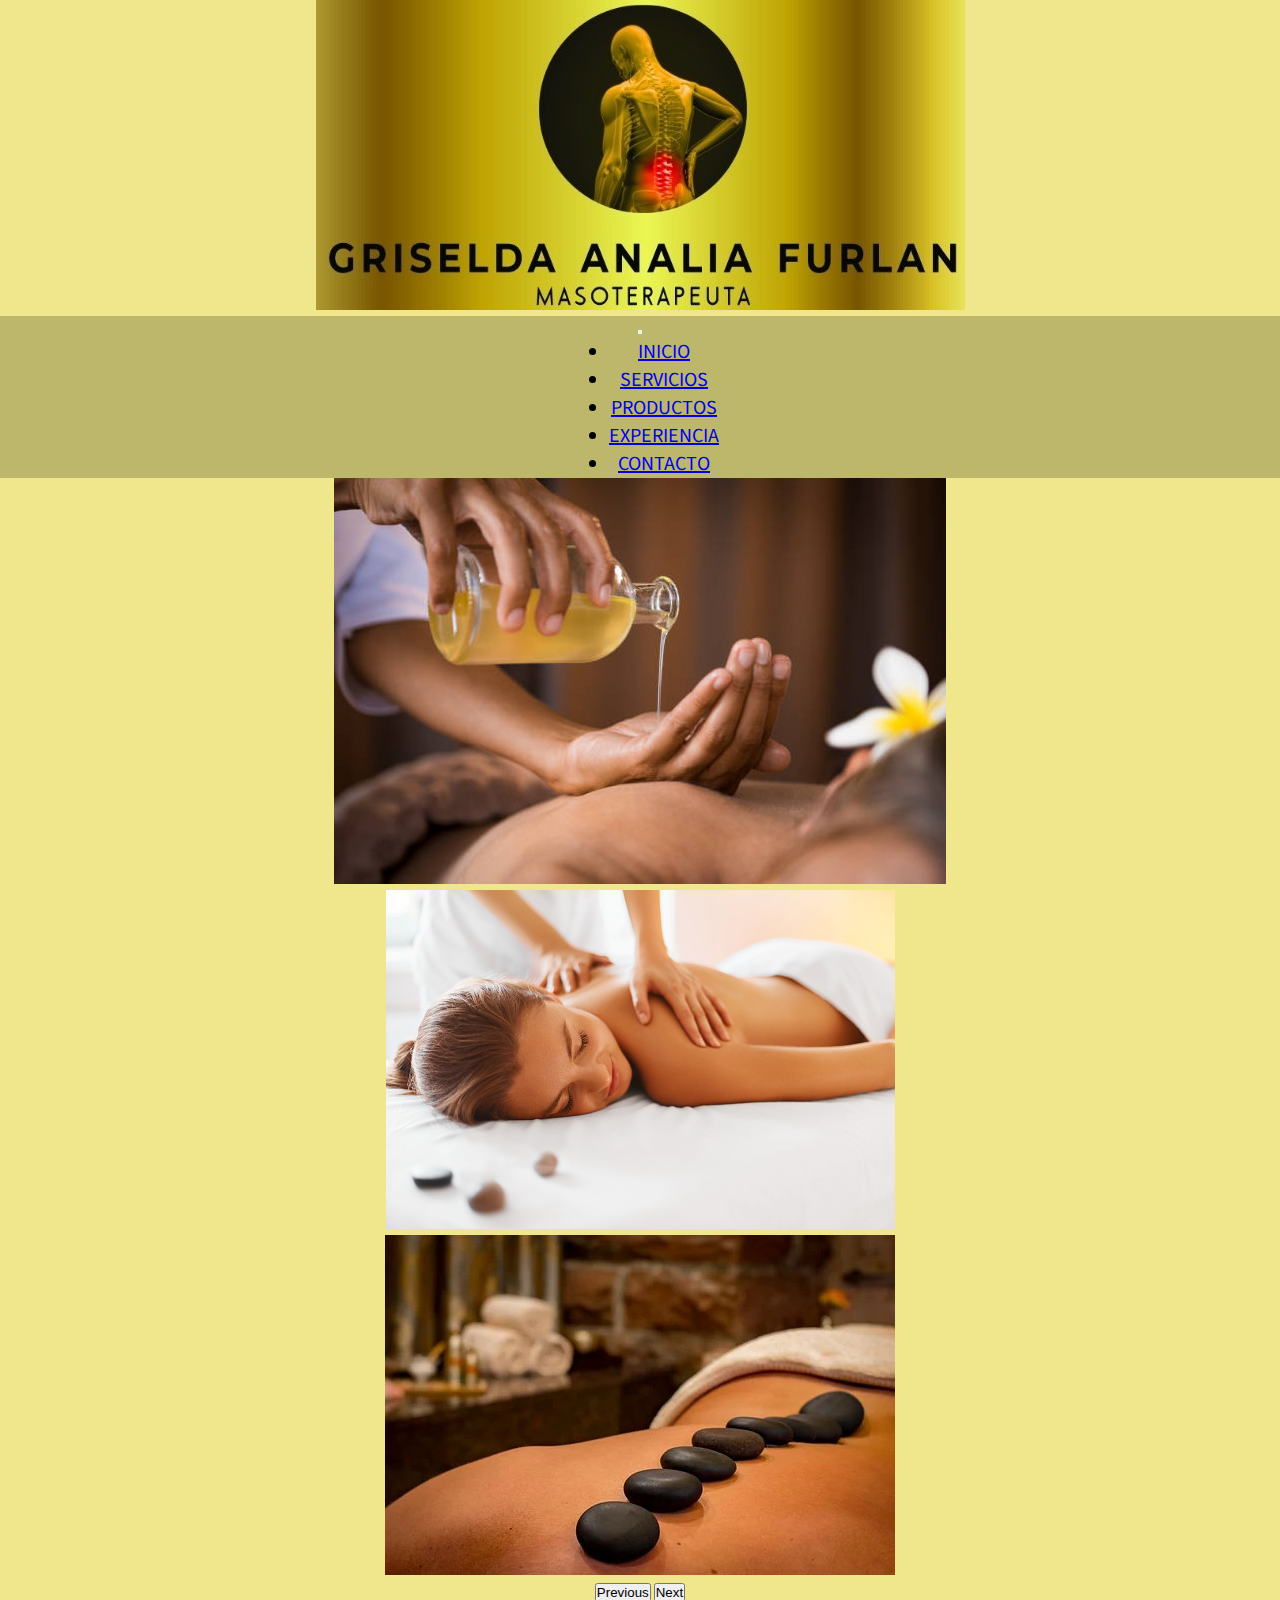
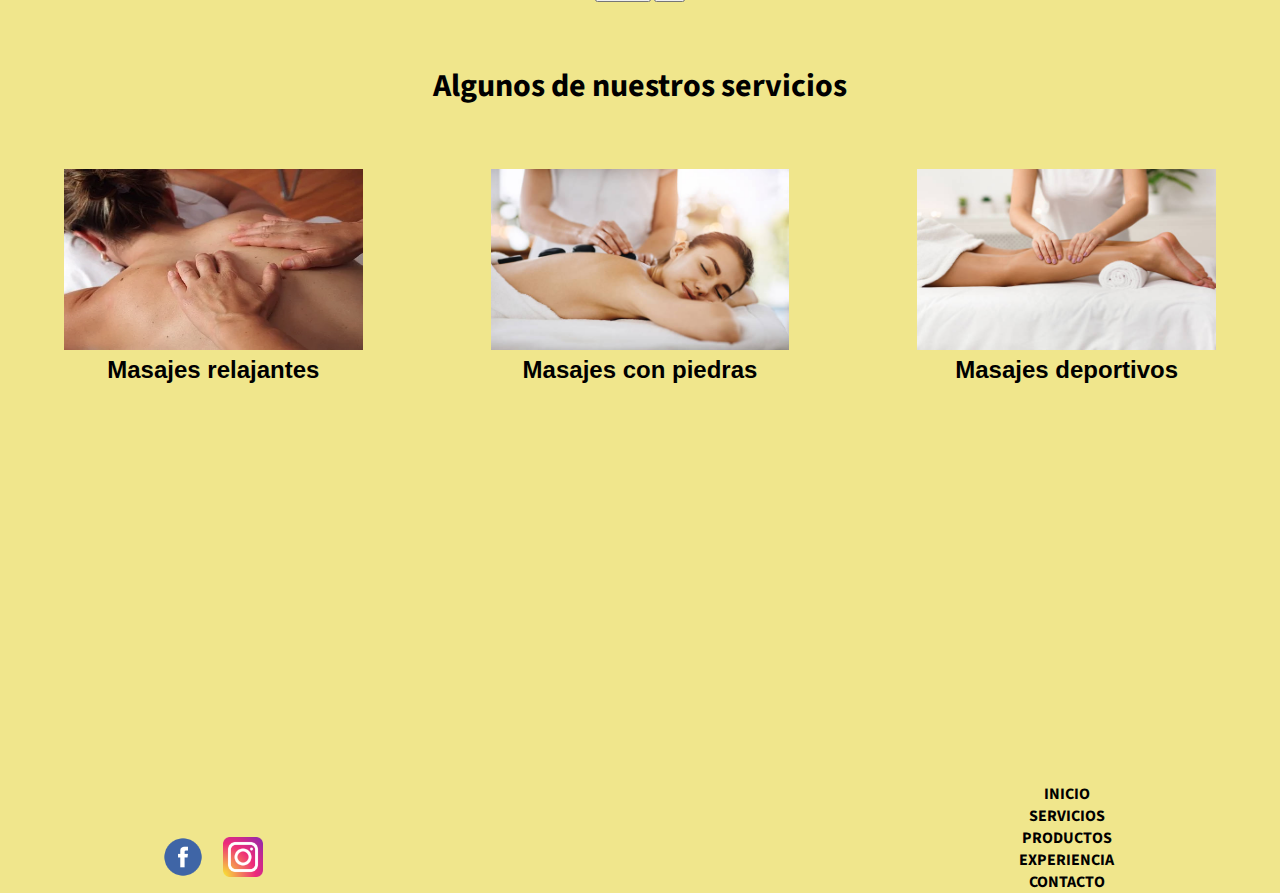
<file: index.html>
<!DOCTYPE html>
<html lang="en">
<head>
    <meta charset="UTF-8">
    <meta http-equiv="X-UA-Compatible" content="IE=edge">
    <meta name="viewport" content="width=device-width, initial-scale=1.0">
    <title>masoterapia</title>
    <!-- Bootstrap -->
    <link href="https://cdn.jsdelivr.net/npm/bootstrap@5.1.3/dist/css/bootstrap.min.css" rel="stylesheet" integrity="sha384-1BmE4kWBq78iYhFldvKuhfTAU6auU8tT94WrHftjDbrCEXSU1oBoqyl2QvZ6jIW3" crossorigin="anonymous">
    <!-- CSS -->
    <link rel="stylesheet" href="styles/style.css">
    <!-- link font-family Source Sans Pro - No me funcionó con import -->
    <link rel="preconnect" href="https://fonts.googleapis.com">
    <link rel="preconnect" href="https://fonts.gstatic.com" crossorigin>
    <link href="https://fonts.googleapis.com/css2?family=Source+Sans+Pro&display=swap" rel="stylesheet">
</head>
<body>
    <header>
        <!-- <nav class="header-menu">
        <img src="./src/assets/img/logo.jpg" class="logo" alt="Logo">
            <ul class="menu">
                <li><a href="index.html">INICIO</a></li>
                <li><a href="./src/views/servicios.html">SERVICIOS</a></li>
                <li><a href="./src/views/productos.html">PRODUCTOS</a></li>
                <li><a href="./src/views/experiencia.html">EXPERIENCIA</a></li>
                <li><a href="./src/views/contacto.html">CONTACTO</a></li>
            </ul>
        </nav> -->

    <!-- Navbar con Bootstrap -->

        <img src="./src/assets/img/logo.jpg" class="logo mt-4 w-25" alt="Logo">
        <nav class="navbar navbar-expand-lg navbar-dark bg-menu mt-5">
          <div class="container-fluid">
              <a class="navbar-brand"></a>
              <button class="navbar-toggler" type="button" data-bs-toggle="collapse" data-bs-target="#navbarNav" aria-controls="navbarNav" aria-expanded="false" aria-label="Toggle navigation">
                <span class="navbar-toggler-icon"></span>
              </button>
              <div class="collapse navbar-collapse fw-bold" id="navbarNav">
                <ul class="navbar-nav">
                  <li class="nav-item mx-4">
                    <a class="nav-link active" aria-current="page" href="index.html">INICIO</a>
                  </li>
                  <li class="nav-item mx-4">
                    <a class="nav-link active" aria-current="page" href="./src/views/servicios.html">SERVICIOS</a>
                  </li>
                  <li class="nav-item mx-4">
                    <a class="nav-link active" href="./src/views/productos.html">PRODUCTOS</a>
                  </li>
                  <li class="nav-item mx-4">
                    <a class="nav-link active" href="./src/views/experiencia.html">EXPERIENCIA</a>
                  </li>
                  <li class="nav-item mx-4">
                    <a class="nav-link active" href="./src/views/contacto.html">CONTACTO</a>
                  </li>
                </ul>
              </div>
          </div>
        </nav>
    </header>

    <!-- Fin navbar con Bootstrap -->

    <!-- <section>
        <img class="carrousel" src="./src/assets/img/carousel1.jpg" alt="Masajes con aceites">
        <img class="carrousel" src="./src/assets/img/carousel2.jpg" alt="Masajes relajantes">
        <img class="carrousel" src="./src/assets/img/carousel3.jpg" alt="Masajes con piedras">
    </section> -->

    <!-- Carousel de imágenes con Bootstrap -->

    <div id="carouselExampleControls" class="carousel slide" data-bs-ride="carousel">
      <div class="carousel-inner">
        <div class="carousel-item active">
          <img src="./src/assets/img/carousel1.jpg" class="d-block w-100" alt="Masajes con aceites">
        </div>
        <div class="carousel-item">
          <img src="./src/assets/img/carousel2.jpg" class="d-block w-100" alt="Masajes relajantes">
        </div>
        <div class="carousel-item">
          <img src="./src/assets/img/carousel3.jpg" class="d-block w-100" alt="Masajes con piedras">
        </div>
      </div>
      <button class="carousel-control-prev" type="button" data-bs-target="#carouselExampleControls" data-bs-slide="prev">
        <span class="carousel-control-prev-icon" aria-hidden="true"></span>
        <span class="visually-hidden">Previous</span>
      </button>
      <button class="carousel-control-next" type="button" data-bs-target="#carouselExampleControls" data-bs-slide="next">
        <span class="carousel-control-next-icon" aria-hidden="true"></span>
        <span class="visually-hidden">Next</span>
      </button>
    </div>

    <!-- Fin carousel de imágenes con Bootstrap -->

    <h1>Algunos de nuestros servicios</h1>

    <!-- Sección servicios en index -->

    <section class="seccion-container">
        <div class="masaje-relajante">
            <img src="./src/assets/img/index1.jpg" alt="Masaje relajante">
            <h2>Masajes relajantes</h2>
        </div>

        <div class="masaje-piedras">
            <img src="./src/assets/img/index2.jpg" alt="Masaje con piedras">
            <h2>Masajes con piedras</h2>
        </div>

        <div class="masaje-deportivo">
            <img src="./src/assets/img/index3.jpg" alt="Masaje deportivo">
            <h2>Masajes deportivos</h2>
        </div>
    </section>

    <!-- Fin sección servicios en index -->

    <footer class="footer-container">
        <div class="redes">
            <a href="https://facebook.com" target="_blank">
            <img src="./src/assets/img/iconodefb.png" alt="Logotipo de Facebook">
            </a>
            <a href="https://instagram.com" target="_blank">
            <img src="./src/assets/img/iconodeig.png" alt="Logotipo de Instagram">
            </a>
        </div>

        <div class="mapa">
          <iframe src="https://www.google.com/maps/embed?pb=!1m18!1m12!1m3!1d1769.1667713479135!2d-58.79499209327354!3d-27.521094990533268!2m3!1f0!2f0!3f0!3m2!1i1024!2i768!4f13.1!3m3!1m2!1s0x0%3A0x4166ecc128ebf813!2zMjfCsDMxJzE1LjQiUyA1OMKwNDcnMzcuNSJX!5e0!3m2!1ses-419!2sar!4v1643024523514!5m2!1ses-419!2sar" width="400" height="300" style="border:0;" allowfullscreen="" loading="lazy"></iframe>
        </div>

        <div class="footer-menu">
            <nav>
                <ul>
                    <li><a href="index.html">INICIO</a></li>
                    <li><a href="./src/views/servicios.html">SERVICIOS</a></li>
                    <li><a href="./src/views/productos.html">PRODUCTOS</a></li>
                    <li><a href="./src/views/experiencia.html">EXPERIENCIA</a></li>
                    <li><a href="./src/views/contacto.html">CONTACTO</a></li>
                </ul>
             </nav>
        </div>
    </footer>
    <!-- Bootstrap -->
    <script src="https://cdn.jsdelivr.net/npm/bootstrap@5.1.3/dist/js/bootstrap.bundle.min.js" integrity="sha384-ka7Sk0Gln4gmtz2MlQnikT1wXgYsOg+OMhuP+IlRH9sENBO0LRn5q+8nbTov4+1p" crossorigin="anonymous"></script>
</body>
</html>
</file>
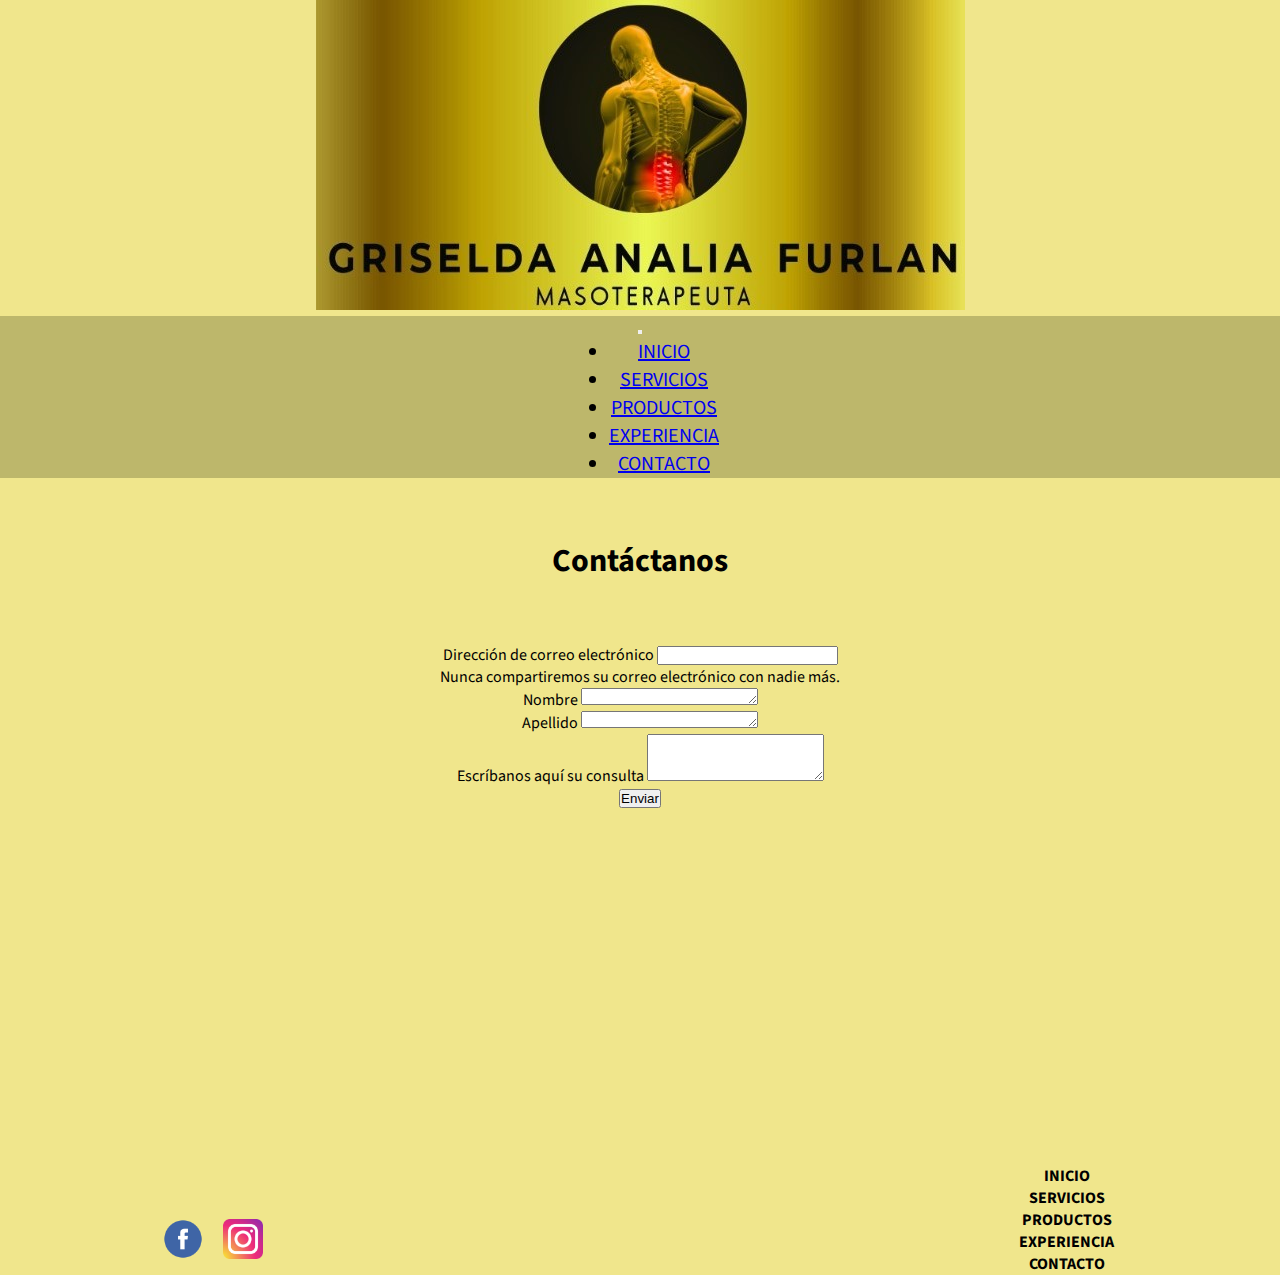
<file: src/views/contacto.html>
<!DOCTYPE html>
<html lang="en">
<head>
    <meta charset="UTF-8">
    <meta http-equiv="X-UA-Compatible" content="IE=edge">
    <meta name="viewport" content="width=device-width, initial-scale=1.0">
    <title>masoterapia</title>
    <!-- Bootstrap -->
    <link href="https://cdn.jsdelivr.net/npm/bootstrap@5.1.3/dist/css/bootstrap.min.css" rel="stylesheet" integrity="sha384-1BmE4kWBq78iYhFldvKuhfTAU6auU8tT94WrHftjDbrCEXSU1oBoqyl2QvZ6jIW3" crossorigin="anonymous">
    <!-- CSS -->
    <link rel="stylesheet" href="../../styles/style.css">
    <link rel="preconnect" href="https://fonts.googleapis.com">
    <link rel="preconnect" href="https://fonts.gstatic.com" crossorigin>
    <link href="https://fonts.googleapis.com/css2?family=Source+Sans+Pro&display=swap" rel="stylesheet">
</head>
<body>
    <header>
        <!-- <nav class="header-menu">
        <img src="../assets/img/logo.jpg" class="logo" alt="Logo">
            <ul class="menu">
                <li><a href="../../index.html">INICIO</a></li>
                <li><a href="./servicios.html">SERVICIOS</a></li>
                <li><a href="./productos.html">PRODUCTOS</a></li>
                <li><a href="./experiencia.html">EXPERIENCIA</a></li>
                <li><a href="./contacto.html">CONTACTO</a></li>
            </ul>
        </nav> -->

    <!-- Navbar con Bootstrap -->

        <img src="../assets/img/logo.jpg" class="logo mt-4 w-25" alt="Logo">
        <nav class="navbar navbar-expand-lg navbar-dark bg-menu mt-5">
            <div class="container-fluid">
              <a class="navbar-brand"></a>
              <button class="navbar-toggler" type="button" data-bs-toggle="collapse" data-bs-target="#navbarNav" aria-controls="navbarNav" aria-expanded="false" aria-label="Toggle navigation">
                <span class="navbar-toggler-icon"></span>
              </button>
              <div class="collapse navbar-collapse fw-bold" id="navbarNav">
                <ul class="navbar-nav">
                    <li class="nav-item mx-4">
                        <a class="nav-link active" aria-current="page" href="../../index.html">INICIO</a>
                      </li>
                  <li class="nav-item mx-4">
                    <a class="nav-link active" aria-current="page" href="./servicios.html">SERVICIOS</a>
                  </li>
                  <li class="nav-item mx-4">
                    <a class="nav-link active" href="./productos.html">PRODUCTOS</a>
                  </li>
                  <li class="nav-item mx-4">
                    <a class="nav-link active" href="./experiencia.html">EXPERIENCIA</a>
                  </li>
                  <li class="nav-item mx-4">
                    <a class="nav-link active" href="./contacto.html">CONTACTO</a>
                  </li>
                </ul>
              </div>
            </div>
          </nav>
    </header>

    <!-- Fin navbar con Bootstrap -->

    <div class="encabezado-contacto">
        <h1>Contáctanos</h1>
    </div>

    <!-- Formulario con Bootstrap -->
    <!-- Convine un formulario de Overview con uno de Form control desde los Forms de getbootstrap -->

    <form class="w-25 m-auto">
        <div class="mb-3">
          <label for="exampleInputEmail1" class="form-label">Dirección de correo electrónico</label>
          <input type="email" class="form-control" id="exampleInputEmail1" aria-describedby="emailHelp">
          <div id="emailHelp" class="form-text">Nunca compartiremos su correo electrónico con nadie más.</div>
        </div>
        <!-- <div class="mb-3">
          <label for="exampleInputPassword1" class="form-label">Password</label>
          <input type="password" class="form-control" id="exampleInputPassword1">
        </div> -->
        <div class="mb-3">
          <label for="exampleFormControlTextarea1" class="form-label">Nombre</label>
          <textarea class="form-control" id="exampleFormControlTextarea1" rows="1"></textarea>
        </div>
        <div class="mb-3">
          <label for="exampleFormControlTextarea1" class="form-label">Apellido</label>
          <textarea class="form-control" id="exampleFormControlTextarea1" rows="1"></textarea>
        </div>
        <div class="mb-3">
          <label for="exampleFormControlTextarea1" class="form-label">Escríbanos aquí su consulta</label>
          <textarea class="form-control" id="exampleFormControlTextarea1" rows="3"></textarea>
        </div>
        <!-- <div class="mb-3 form-check">
          <input type="checkbox" class="form-check-input" id="exampleCheck1">
          <label class="form-check-label" for="exampleCheck1">Check me out</label>
        </div> -->
        <button type="submit" class="btn btn-primary">Enviar</button>
      </form>

    <!-- Fin formulario con Bootstrap -->

    <footer class="footer-container">
        <div class="redes">
            <a href="https://facebook.com" target="_blank">
            <img src="../assets/img/iconodefb.png" alt="Logotipo de Facebook">
            </a>
            <a href="https://instagram.com" target="_blank">
            <img src="../assets/img/iconodeig.png" alt="Logotipo de Instagram">
            </a>
        </div>

        <div class="mapa">
          <iframe src="https://www.google.com/maps/embed?pb=!1m18!1m12!1m3!1d1769.1667713479135!2d-58.79499209327354!3d-27.521094990533268!2m3!1f0!2f0!3f0!3m2!1i1024!2i768!4f13.1!3m3!1m2!1s0x0%3A0x4166ecc128ebf813!2zMjfCsDMxJzE1LjQiUyA1OMKwNDcnMzcuNSJX!5e0!3m2!1ses-419!2sar!4v1643024523514!5m2!1ses-419!2sar" width="400" height="300" style="border:0;" allowfullscreen="" loading="lazy"></iframe>
        </div>

        <div class="footer-menu">
            <nav>
                <ul>
                    <li><a href="../../index.html">INICIO</a></li>
                    <li><a href="./servicios.html">SERVICIOS</a></li>
                    <li><a href="./productos.html">PRODUCTOS</a></li>
                    <li><a href="./experiencia.html">EXPERIENCIA</a></li>
                    <li><a href="./contacto.html">CONTACTO</a></li>
                </ul>
             </nav>
        </div>
    </footer>
    <!-- Bootstrap -->
    <script src="https://cdn.jsdelivr.net/npm/bootstrap@5.1.3/dist/js/bootstrap.bundle.min.js" integrity="sha384-ka7Sk0Gln4gmtz2MlQnikT1wXgYsOg+OMhuP+IlRH9sENBO0LRn5q+8nbTov4+1p" crossorigin="anonymous"></script>
</body>
</html>
</file>
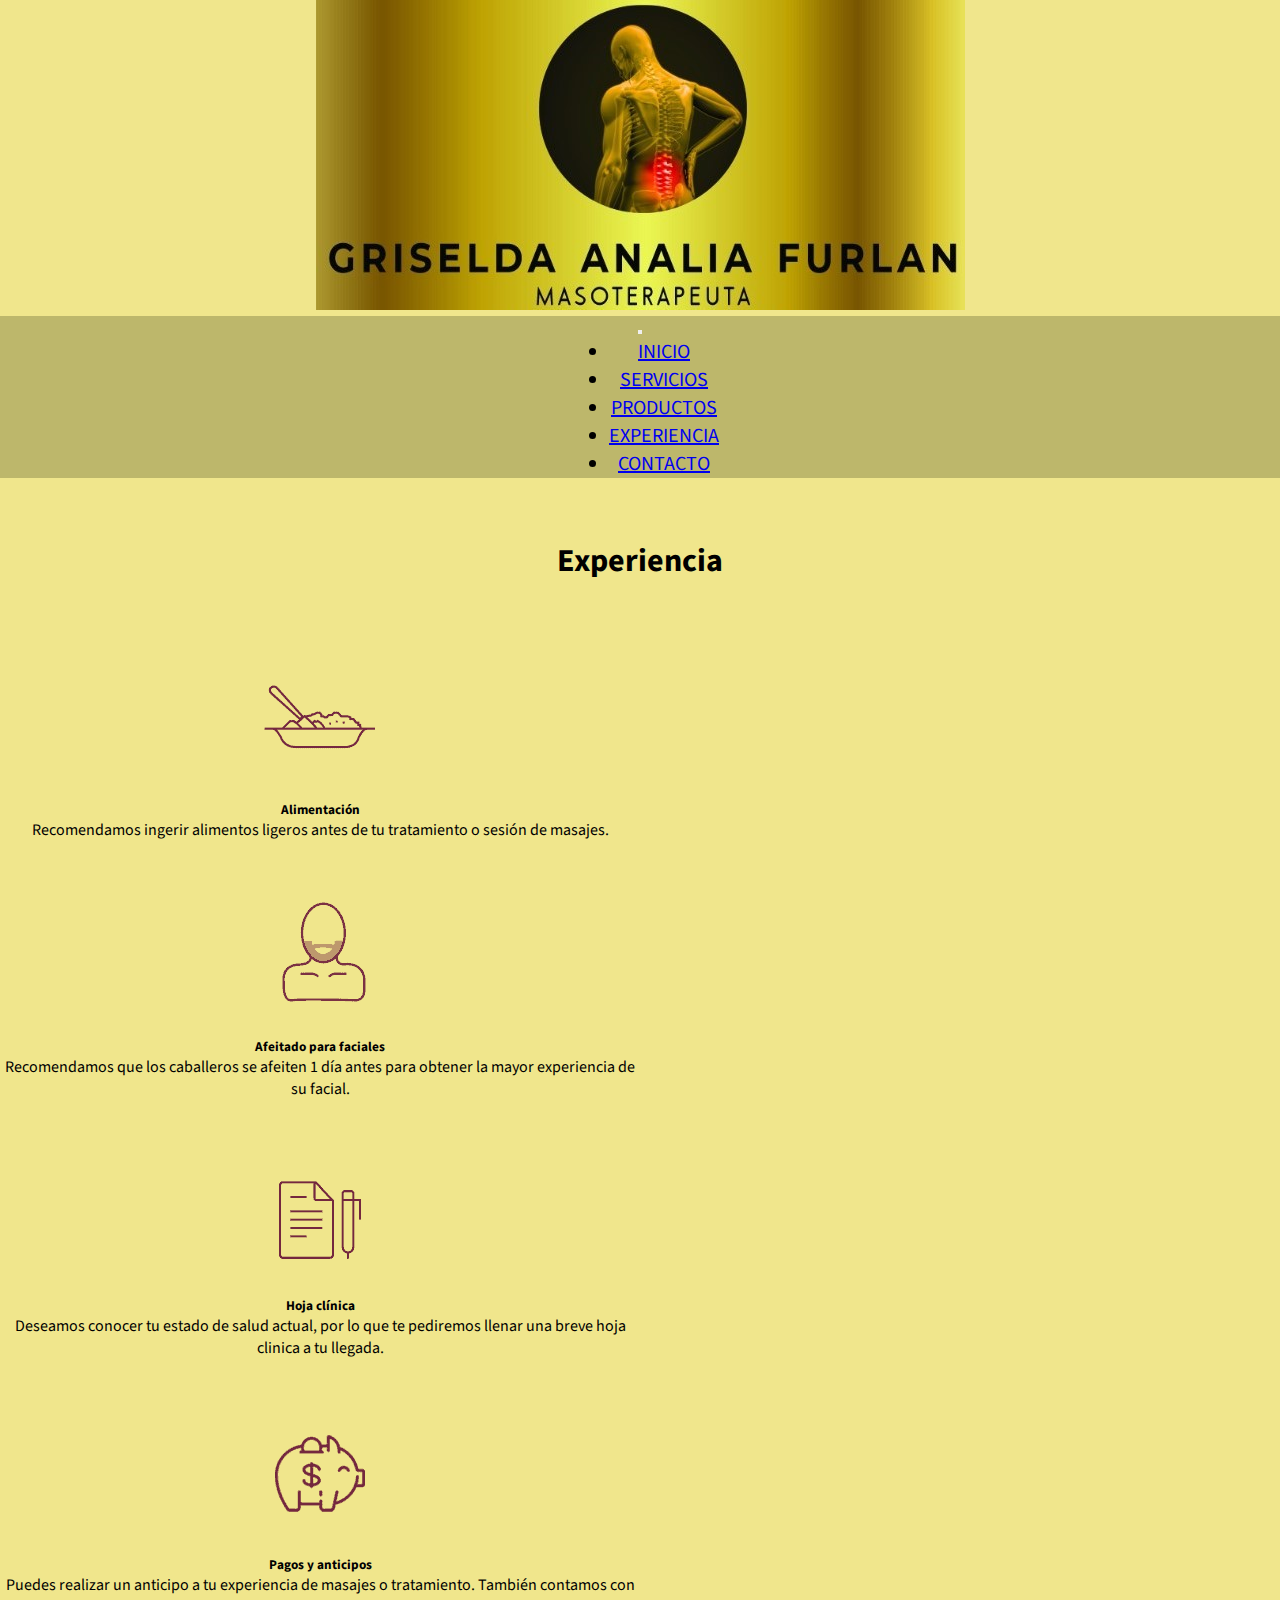
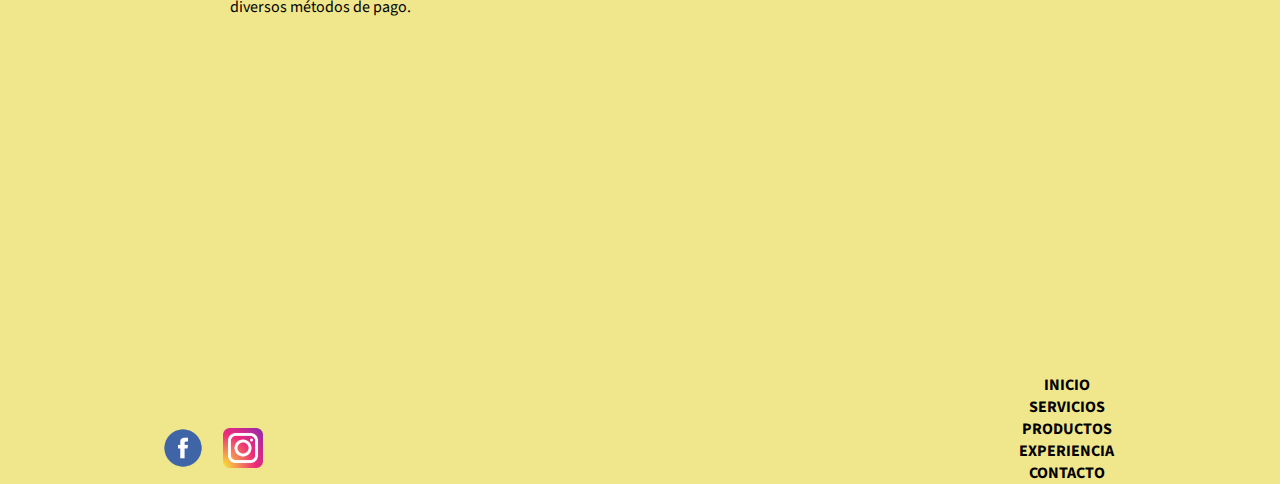
<file: src/views/experiencia.html>
<!DOCTYPE html>
<html lang="en">
<head>
    <meta charset="UTF-8">
    <meta http-equiv="X-UA-Compatible" content="IE=edge">
    <meta name="viewport" content="width=device-width, initial-scale=1.0">
    <title>masoterapia</title>
    <!-- Bootstrap -->
    <link href="https://cdn.jsdelivr.net/npm/bootstrap@5.1.3/dist/css/bootstrap.min.css" rel="stylesheet" integrity="sha384-1BmE4kWBq78iYhFldvKuhfTAU6auU8tT94WrHftjDbrCEXSU1oBoqyl2QvZ6jIW3" crossorigin="anonymous">
    <!-- CSS -->
    <link rel="stylesheet" href="../../styles/style.css">
    <link rel="preconnect" href="https://fonts.googleapis.com">
    <link rel="preconnect" href="https://fonts.gstatic.com" crossorigin>
    <link href="https://fonts.googleapis.com/css2?family=Source+Sans+Pro&display=swap" rel="stylesheet">
</head>
<body>
    <header>
        <!-- <nav class="header-menu">
        <img src="../assets/img/logo.jpg" class="logo" alt="Logo">
            <ul class="menu">
                <li><a href="../../index.html">INICIO</a></li>
                <li><a href="./servicios.html">SERVICIOS</a></li>
                <li><a href="./productos.html">PRODUCTOS</a></li>
                <li><a href="./experiencia.html">EXPERIENCIA</a></li>
                <li><a href="./contacto.html">CONTACTO</a></li>
            </ul>
        </nav> -->

        <!-- Navbar con Bootstrap -->

        <img src="../assets/img/logo.jpg" class="logo mt-4 w-25" alt="Logo">
        <nav class="navbar navbar-expand-lg navbar-dark bg-menu mt-5">
            <div class="container-fluid">
              <a class="navbar-brand"></a>
              <button class="navbar-toggler" type="button" data-bs-toggle="collapse" data-bs-target="#navbarNav" aria-controls="navbarNav" aria-expanded="false" aria-label="Toggle navigation">
                <span class="navbar-toggler-icon"></span>
              </button>
              <div class="collapse navbar-collapse fw-bold" id="navbarNav">
                <ul class="navbar-nav">
                  <li class="nav-item mx-4">
                    <a class="nav-link active" aria-current="page" href="../../index.html">INICIO</a>
                  </li>
                  <li class="nav-item mx-4">
                    <a class="nav-link active" aria-current="page" href="./servicios.html">SERVICIOS</a>
                  </li>
                  <li class="nav-item mx-4">
                    <a class="nav-link active" href="./productos.html">PRODUCTOS</a>
                  </li>
                  <li class="nav-item mx-4">
                    <a class="nav-link active" href="./experiencia.html">EXPERIENCIA</a>
                  </li>
                  <li class="nav-item mx-4">
                    <a class="nav-link active" href="./contacto.html">CONTACTO</a>
                  </li>
                </ul>
              </div>
            </div>
          </nav>
    </header>

    <!-- Fin navbar con Bootstrap -->

    <section class="encabezado-experiencia">
        <h1>Experiencia</h1>
    </section>

    <!-- <section class="experiencia-container">
        <div class="experiencia-item1">
            <img src="../assets/img/experiencia1.jpg" alt="Alimentos">
            <h2>Alimentación</h2>
        </div>
        <div class="experiencia-item2">
            <img src="../assets/img/experiencia2.jpg" alt="Baby face">
            <h2>Afeitado para faciales</h2>
        </div>
        <div class="experiencia-item3">
            <img src="../assets/img/experiencia3.jpg" alt="Hoja clínica">
            <h2>Hoja clínica</h2>
        </div>
        <div class="experiencia-item4">
            <img src="../assets/img/experiencia4.jpg" alt="Pagos y anticipos">
            <h2>Pagos y anticipos</h2>
        </div>
    </section> -->

    <!-- Sección de Experiencia con cards de Bootstrap-->

    <!-- <div class="row row-cols-1 row-cols-md-2 g-4">
        <div class="col">
          <div class="card w-50 mx-auto">
            <img src="../assets/img/experiencia1.jpg" class="card-img-top" alt="Alimentos">
            <div class="card-body">
              <h5 class="card-title fw-bold">Alimentación</h5>
              <p class="card-text">Recomendamos ingerir alimentos ligeros antes de tu tratamiento o sesión de masajes.</p>
            </div>
          </div>
        </div>
        <div class="col">
          <div class="card w-50 mx-auto">
            <img src="../assets/img/experiencia2.jpg" class="card-img-top" alt="Baby face">
            <div class="card-body">
              <h5 class="card-title fw-bold">Afeitado para faciales</h5>
              <p class="card-text">Recomendamos que los caballeros se afeiten 1 día antes para obtener la mayor experiencia de su facial.</p>
            </div>
          </div>
        </div>
        <div class="col">
          <div class="card w-50 mx-auto">
            <img src="../assets/img/experiencia3.jpg" class="card-img-top" alt="Hoja clínica">
            <div class="card-body">
              <h5 class="card-title fw-bold">Hoja clínica</h5>
              <p class="card-text">Deseamos conocer tu estado de salud actual, por lo que te pediremos llenar una breve hoja clinica a tu llegada.</p>
            </div>
          </div>
        </div>
        <div class="col">
          <div class="card w-50 mx-auto">
            <img src="../assets/img/experiencia4.jpg" class="card-img-top" alt="Pagos y anticipos">
            <div class="card-body">
              <h5 class="card-title fw-bold">Pagos y anticipos</h5>
              <p class="card-text">Puedes realizar un anticipo a tu experiencia de masajes o tratamiento. También contamos con diversos métodos de pago.</p>
            </div>
          </div>
        </div>
      </div> -->

      <div class="container-fluid">
        <div class="row card-personalizada">
          <div class="col-6">
            <div class="card mx-auto">
              <img src="../assets/img/experiencia1.jpg" alt="Alimentos" class="card-img-top">
              <div class="card-body">
                <h5 class="card-title fw-bold">Alimentación</h5>
                <p class="card-text">Recomendamos ingerir alimentos ligeros antes de tu tratamiento o sesión de masajes.</p>
              </div>
            </div>
          </div>
          <div class="col-6">
            <div class="card mx-auto">
              <img src="../assets/img/experiencia2.jpg" alt="Baby face" class="card-img-top">
              <div class="card-body">
                <h5 class="card-title fw-bold">Afeitado para faciales</h5>
                <p class="card-text">Recomendamos que los caballeros se afeiten 1 día antes para obtener la mayor experiencia de su facial.</p>
              </div>
            </div>
          </div>
        </div>
        <div class="row card-personalizada">
          <div class="col-6">
            <div class="card mx-auto">
              <img src="../assets/img/experiencia3.jpg" alt="Alimentos" class="card-img-top">
              <div class="card-body">
                <h5 class="card-title fw-bold">Hoja clínica</h5>
                <p class="card-text">Deseamos conocer tu estado de salud actual, por lo que te pediremos llenar una breve hoja clinica a tu llegada.</p>
              </div>
            </div>
          </div>
          <div class="col-6">
            <div class="card mx-auto">
              <img src="../assets/img/experiencia4.jpg" alt="Pagos y anticipos" class="card-img-top">
              <div class="card-body">
                <h5 class="card-title fw-bold">Pagos y anticipos</h5>
                <p class="card-text">Puedes realizar un anticipo a tu experiencia de masajes o tratamiento. También contamos con diversos métodos de pago.</p>
              </div>
            </div>
          </div>
        </div>
      </div>

      <!-- Fin sección de Experiencia -->
    
    <footer class="footer-container">
        <div class="redes">
            <a href="https://facebook.com" target="_blank">
            <img src="../assets/img/iconodefb.png" alt="Logotipo de Facebook">
            </a>
            <a href="https://instagram.com" target="_blank">
            <img src="../assets/img/iconodeig.png" alt="Logotipo de Instagram">
            </a>
        </div>

        <div class="mapa">
            <iframe src="https://www.google.com/maps/embed?pb=!1m18!1m12!1m3!1d1769.1667713479135!2d-58.79499209327354!3d-27.521094990533268!2m3!1f0!2f0!3f0!3m2!1i1024!2i768!4f13.1!3m3!1m2!1s0x0%3A0x4166ecc128ebf813!2zMjfCsDMxJzE1LjQiUyA1OMKwNDcnMzcuNSJX!5e0!3m2!1ses-419!2sar!4v1643024523514!5m2!1ses-419!2sar" width="400" height="300" style="border:0;" allowfullscreen="" loading="lazy"></iframe>
        </div>

        <div class="footer-menu">
            <nav>
                <ul>
                    <li><a href="../../index.html">INICIO</a></li>
                    <li><a href="./servicios.html">SERVICIOS</a></li>
                    <li><a href="./productos.html">PRODUCTOS</a></li>
                    <li><a href="./experiencia.html">EXPERIENCIA</a></li>
                    <li><a href="./contacto.html">CONTACTO</a></li>
                </ul>
             </nav>
        </div>
    </footer>
    <!-- Bootstrap -->
    <script src="https://cdn.jsdelivr.net/npm/bootstrap@5.1.3/dist/js/bootstrap.bundle.min.js" integrity="sha384-ka7Sk0Gln4gmtz2MlQnikT1wXgYsOg+OMhuP+IlRH9sENBO0LRn5q+8nbTov4+1p" crossorigin="anonymous"></script>
</body>
</html>
</file>
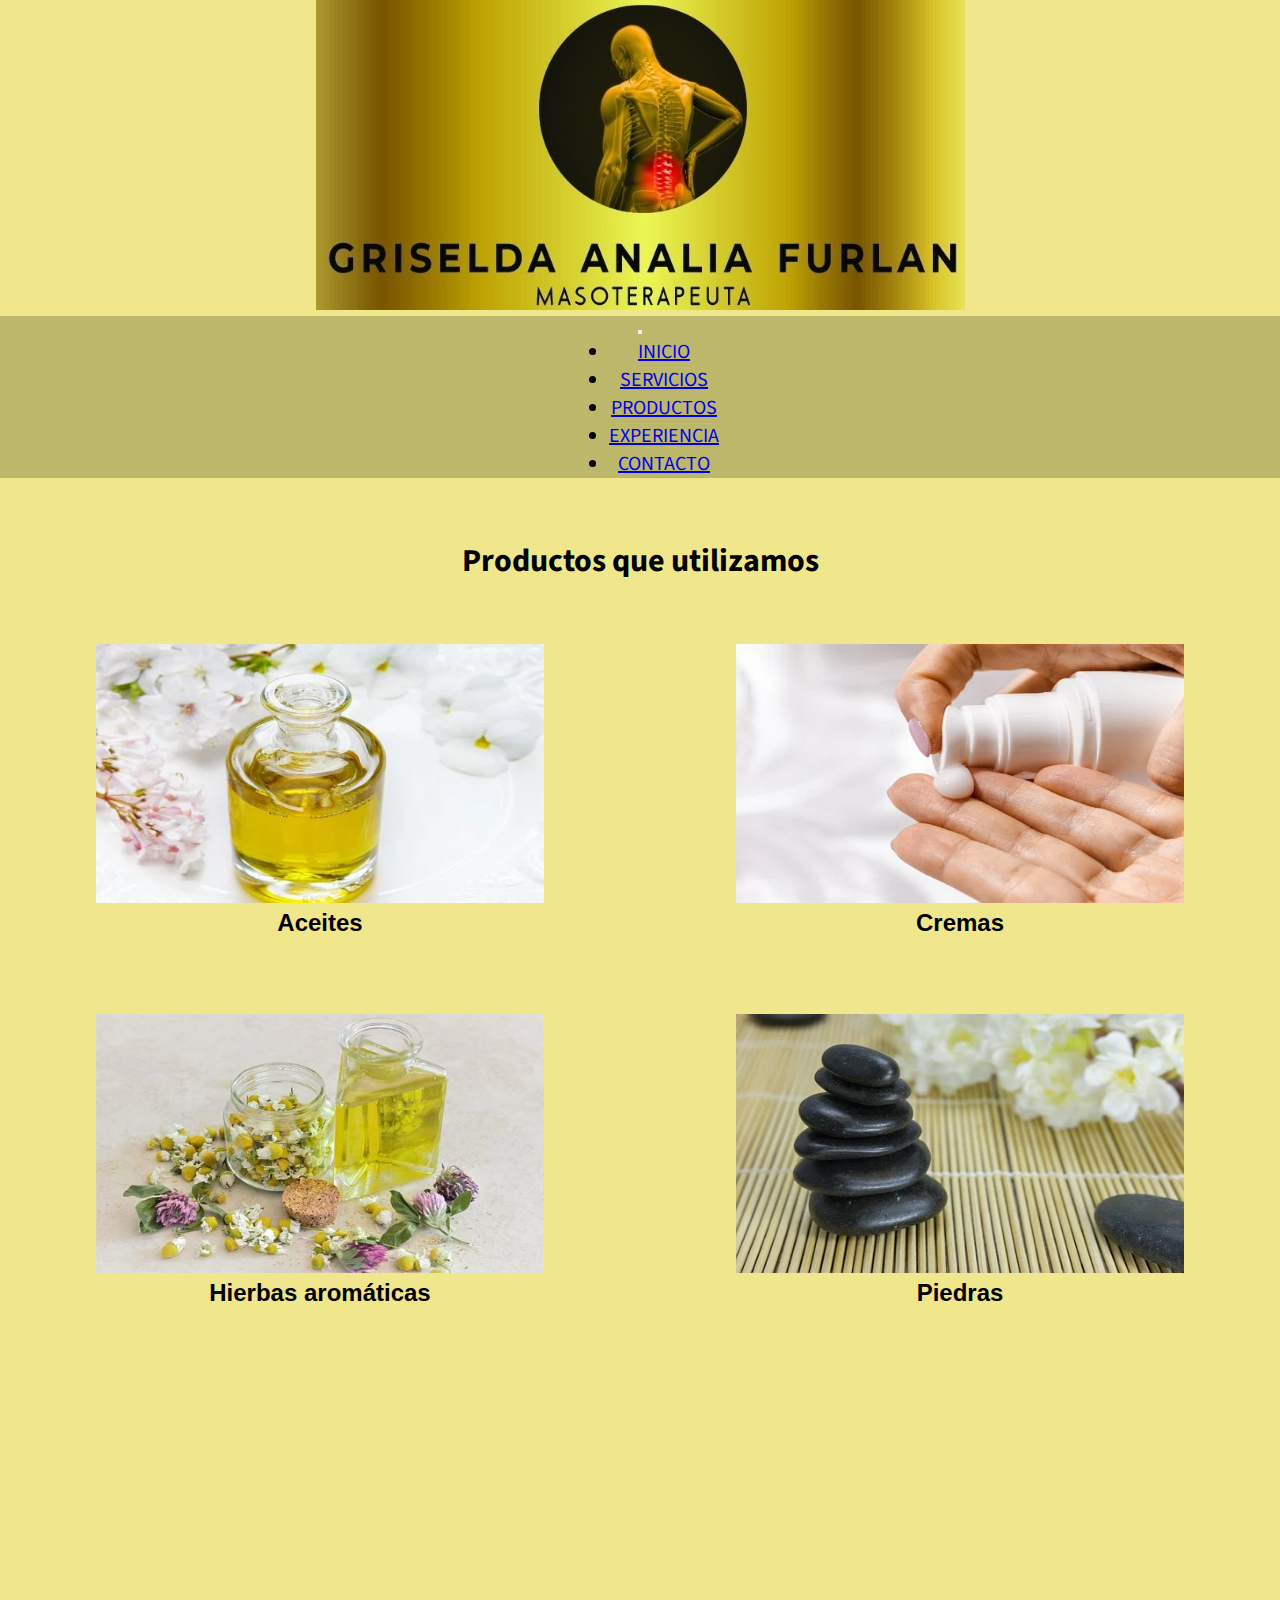
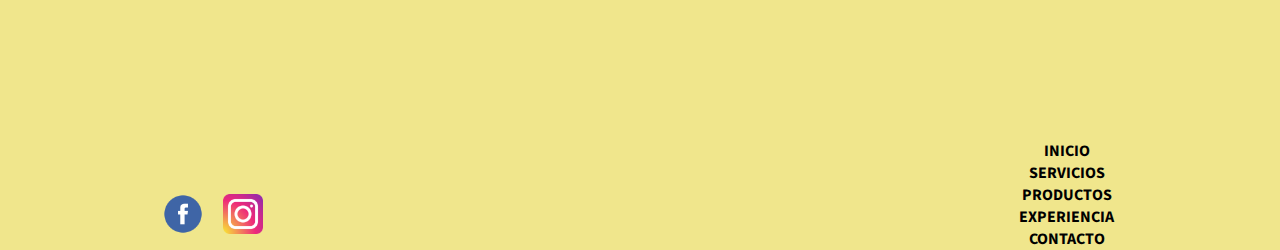
<file: src/views/productos.html>
<!DOCTYPE html>
<html lang="en">
<head>
    <meta charset="UTF-8">
    <meta http-equiv="X-UA-Compatible" content="IE=edge">
    <meta name="viewport" content="width=device-width, initial-scale=1.0">
    <title>masoterapia</title>
    <!-- Bootstrap -->
    <link href="https://cdn.jsdelivr.net/npm/bootstrap@5.1.3/dist/css/bootstrap.min.css" rel="stylesheet" integrity="sha384-1BmE4kWBq78iYhFldvKuhfTAU6auU8tT94WrHftjDbrCEXSU1oBoqyl2QvZ6jIW3" crossorigin="anonymous">
    <!-- CSS -->
    <link rel="stylesheet" href="../../styles/style.css">
    <link rel="preconnect" href="https://fonts.googleapis.com">
    <link rel="preconnect" href="https://fonts.gstatic.com" crossorigin>
    <link href="https://fonts.googleapis.com/css2?family=Source+Sans+Pro&display=swap" rel="stylesheet">
</head>
<body>
    <header>
        <!-- <nav class="header-menu">
        <img src="../assets/img/logo.jpg" class="logo" alt="Logo">
            <ul class="menu">
                <li><a href="../../index.html">INICIO</a></li>
                <li><a href="./servicios.html">SERVICIOS</a></li>
                <li><a href="./productos.html">PRODUCTOS</a></li>
                <li><a href="./experiencia.html">EXPERIENCIA</a></li>
                <li><a href="./contacto.html">CONTACTO</a></li>
            </ul>
        </nav> -->

        <!-- Navbar con Bootstrap -->

        <img src="../assets/img/logo.jpg" class="logo mt-4 w-25" alt="Logo">
        <nav class="navbar navbar-expand-lg navbar-dark bg-menu mt-5">
            <div class="container-fluid">
              <a class="navbar-brand"></a>
              <button class="navbar-toggler" type="button" data-bs-toggle="collapse" data-bs-target="#navbarNav" aria-controls="navbarNav" aria-expanded="false" aria-label="Toggle navigation">
                <span class="navbar-toggler-icon"></span>
              </button>
              <div class="collapse navbar-collapse fw-bold" id="navbarNav">
                <ul class="navbar-nav">
                    <li class="nav-item mx-4">
                        <a class="nav-link active" aria-current="page" href="../../index.html">INICIO</a>
                      </li>
                  <li class="nav-item mx-4">
                    <a class="nav-link active" aria-current="page" href="./servicios.html">SERVICIOS</a>
                  </li>
                  <li class="nav-item mx-4">
                    <a class="nav-link active" href="./productos.html">PRODUCTOS</a>
                  </li>
                  <li class="nav-item mx-4">
                    <a class="nav-link active" href="./experiencia.html">EXPERIENCIA</a>
                  </li>
                  <li class="nav-item mx-4">
                    <a class="nav-link active" href="./contacto.html">CONTACTO</a>
                  </li>
                </ul>
              </div>
            </div>
          </nav>
    </header>

    <!-- Fin navbar con Bootstrap -->

    <h1>Productos que utilizamos</h1>

    <section class="productos-container">
        <div class="productos-item1">
            <img src="../assets/img/productos1.jpg" alt="Aceite">
            <h2>Aceites</h2>
        </div>
        <div class="productos-item2">
            <img src="../assets/img/productos2.jpg" alt="Crema">
            <h2>Cremas</h2>
        </div>
        <div class="productos-item3">
            <img src="../assets/img/productos3.jpg" alt="Hierbas aromáticas">
            <h2>Hierbas aromáticas</h2>
        </div>
        <div class="productos-item4">
            <img src="../assets/img/productos4.jpg" alt="Piedras">
            <h2>Piedras</h2>
        </div>
     </section>

     <footer class="footer-container">
        <div class="redes">
            <a href="https://facebook.com" target="_blank">
            <img src="../assets/img/iconodefb.png" alt="Logotipo de Facebook">
            </a>
            <a href="https://instagram.com" target="_blank">
            <img src="../assets/img/iconodeig.png" alt="Logotipo de Instagram">
            </a>
        </div>

        <div class="mapa">
            <iframe src="https://www.google.com/maps/embed?pb=!1m18!1m12!1m3!1d1769.1667713479135!2d-58.79499209327354!3d-27.521094990533268!2m3!1f0!2f0!3f0!3m2!1i1024!2i768!4f13.1!3m3!1m2!1s0x0%3A0x4166ecc128ebf813!2zMjfCsDMxJzE1LjQiUyA1OMKwNDcnMzcuNSJX!5e0!3m2!1ses-419!2sar!4v1643024523514!5m2!1ses-419!2sar" width="400" height="300" style="border:0;" allowfullscreen="" loading="lazy"></iframe>
        </div>

        <div class="footer-menu">
            <nav>
                <ul>
                    <li><a href="../../index.html">INICIO</a></li>
                    <li><a href="./servicios.html">SERVICIOS</a></li>
                    <li><a href="./productos.html">PRODUCTOS</a></li>
                    <li><a href="./experiencia.html">EXPERIENCIA</a></li>
                    <li><a href="./contacto.html">CONTACTO</a></li>
                </ul>
             </nav>
        </div>
    </footer>
    <!-- Bootstrap -->
    <script src="https://cdn.jsdelivr.net/npm/bootstrap@5.1.3/dist/js/bootstrap.bundle.min.js" integrity="sha384-ka7Sk0Gln4gmtz2MlQnikT1wXgYsOg+OMhuP+IlRH9sENBO0LRn5q+8nbTov4+1p" crossorigin="anonymous"></script>
</body>
</html>
</file>
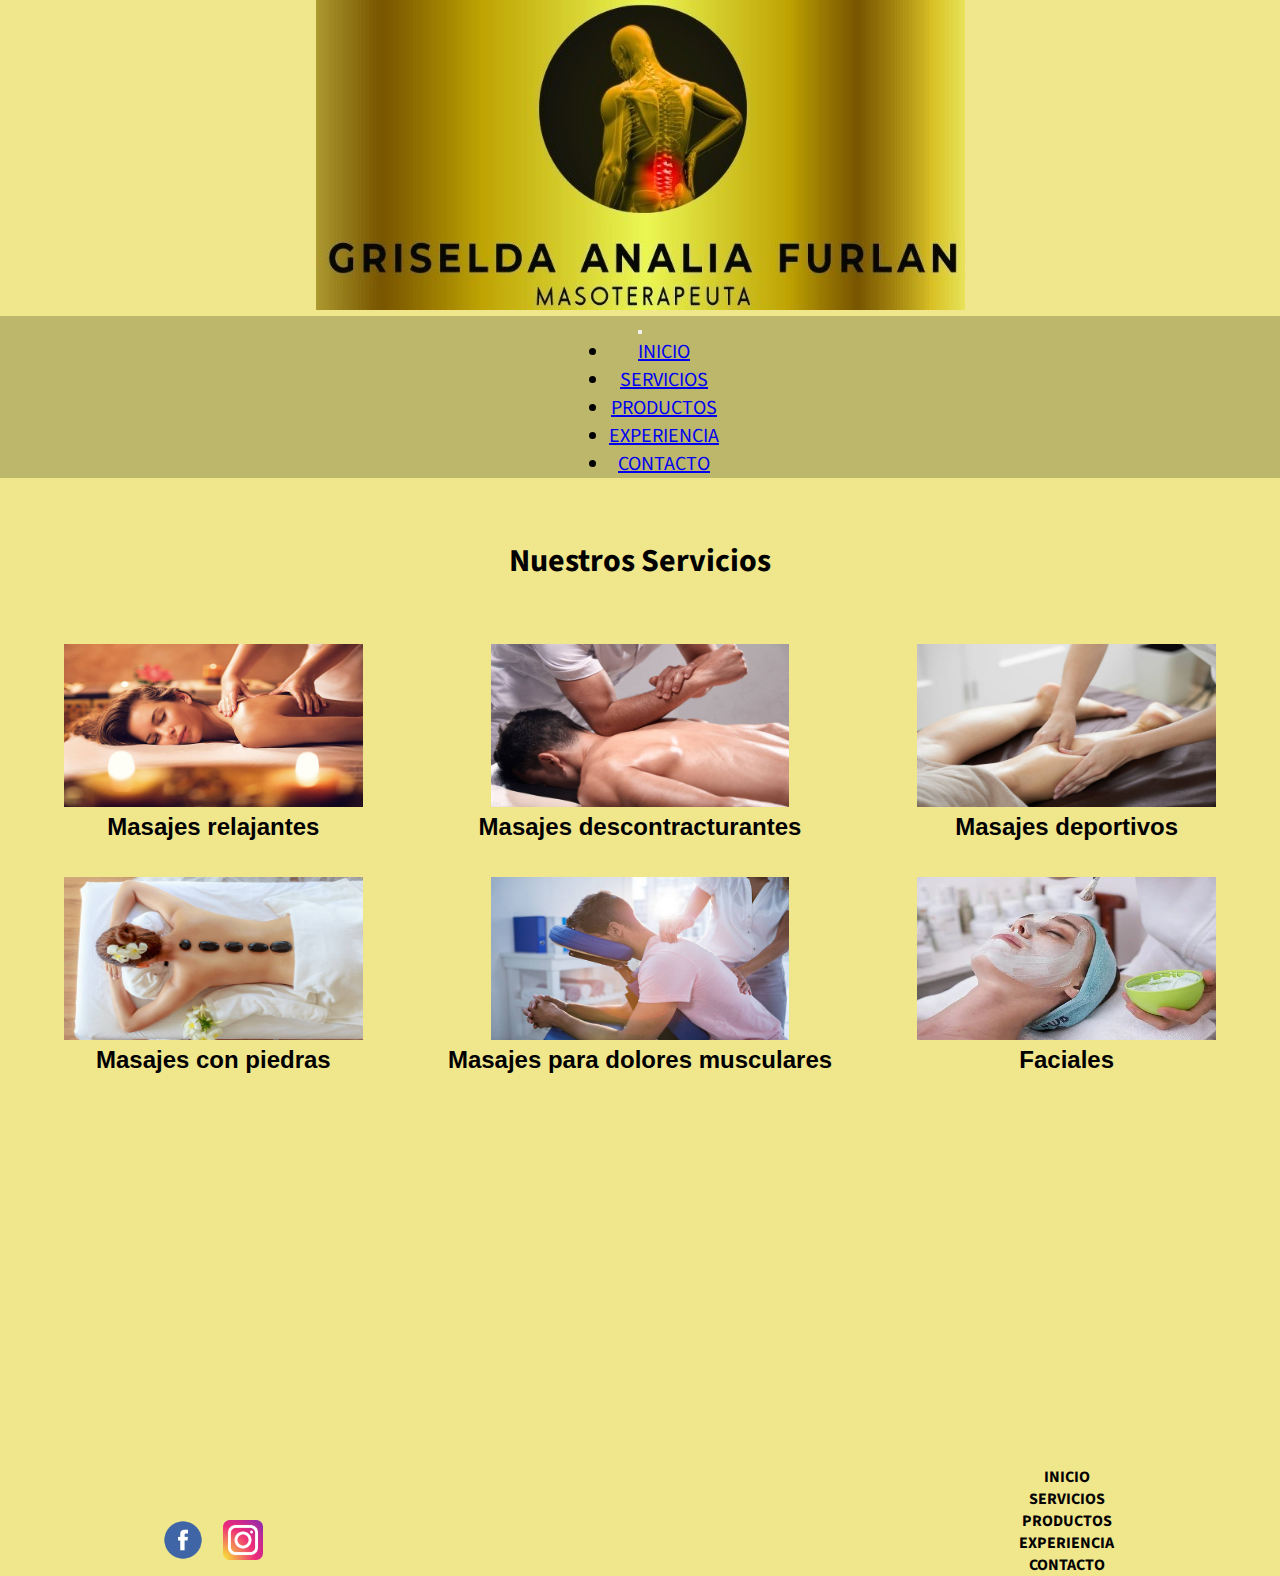
<file: src/views/servicios.html>
<!DOCTYPE html>
<html lang="en">
<head>
    <meta charset="UTF-8">
    <meta http-equiv="X-UA-Compatible" content="IE=edge">
    <meta name="viewport" content="width=device-width, initial-scale=1.0">
    <title>masoterapia</title>
    <!-- Bootstrap -->
    <link href="https://cdn.jsdelivr.net/npm/bootstrap@5.1.3/dist/css/bootstrap.min.css" rel="stylesheet" integrity="sha384-1BmE4kWBq78iYhFldvKuhfTAU6auU8tT94WrHftjDbrCEXSU1oBoqyl2QvZ6jIW3" crossorigin="anonymous">
    <!-- CSS -->
    <link rel="stylesheet" href="../../styles/style.css">
    <link rel="preconnect" href="https://fonts.googleapis.com">
    <link rel="preconnect" href="https://fonts.gstatic.com" crossorigin>
    <link href="https://fonts.googleapis.com/css2?family=Source+Sans+Pro&display=swap" rel="stylesheet">
</head>
<body>
    <header>
        <!-- <nav class="header-menu">
        <img src="../assets/img/logo.jpg" class="logo" alt="Logo">
            <ul class="menu">
                <li><a href="../../index.html">INICIO</a></li>
                <li><a href="./servicios.html">SERVICIOS</a></li>
                <li><a href="./productos.html">PRODUCTOS</a></li>
                <li><a href="./experiencia.html">EXPERIENCIA</a></li>
                <li><a href="./contacto.html">CONTACTO</a></li>
            </ul>
        </nav> -->

        <!-- Navbar con Bootstrap -->

        <img src="../assets/img/logo.jpg" class="logo mt-4 w-25" alt="Logo">
        <nav class="navbar navbar-expand-lg navbar-dark bg-menu mt-5">
            <div class="container-fluid">
              <a class="navbar-brand"></a>
              <button class="navbar-toggler" type="button" data-bs-toggle="collapse" data-bs-target="#navbarNav" aria-controls="navbarNav" aria-expanded="false" aria-label="Toggle navigation">
                <span class="navbar-toggler-icon"></span>
              </button>
              <div class="collapse navbar-collapse fw-bold" id="navbarNav">
                <ul class="navbar-nav">
                    <li class="nav-item mx-4">
                        <a class="nav-link active" aria-current="page" href="../../index.html">INICIO</a>
                    </li>
                  <li class="nav-item mx-4">
                    <a class="nav-link active" aria-current="page" href="./servicios.html">SERVICIOS</a>
                  </li>
                  <li class="nav-item mx-4">
                    <a class="nav-link active" href="./productos.html">PRODUCTOS</a>
                  </li>
                  <li class="nav-item mx-4">
                    <a class="nav-link active" href="./experiencia.html">EXPERIENCIA</a>
                  </li>
                  <li class="nav-item mx-4">
                    <a class="nav-link active" href="./contacto.html">CONTACTO</a>
                  </li>
                </ul>
              </div>
            </div>
          </nav>
    </header>

    <!-- Fin navbar con Bootstrap -->

    <div class="encabezado-servicios">
        <h1>Nuestros Servicios</h1>
    </div>

    <section class="servicios-container">
        <div class="servicios-item1">
            <img src="../assets/img/relajante.jpg" alt="Masaje relajante">
            <h2>Masajes relajantes</h2>
        </div>
        <div class="servicios-item2">
            <img src="../assets/img/descontracturante.jpg" alt="Masaje descontracturante">
            <h2>Masajes descontracturantes</h2>
        </div>
        <div class="servicios-item3">
            <img src="../assets/img/deportivo.jpg" alt="Masaje deportivo">
            <h2>Masajes deportivos</h2>
        </div>
        <div class="servicios-item4">
            <img src="../assets/img/piedras.jpg" alt="Masaje con piedras">
            <h2>Masajes con piedras</h2>
        </div>
        <div class="servicios-item5">
            <img src="../assets/img/dolores.jpg" alt="Masaje para dolores musculares">
            <h2>Masajes para dolores musculares</h2>
        </div>
        <div class="servicios-item6">
            <img src="../assets/img/facial.jpg" alt="Masaje facial">
            <h2>Faciales</h2>
        </div>
    </section>

    <footer class="footer-container">
        <div class="redes">
            <a href="https://facebook.com" target="_blank">
            <img src="../assets/img/iconodefb.png" alt="Logotipo de Facebook">
            </a>
            <a href="https://instagram.com" target="_blank">
            <img src="../assets/img/iconodeig.png" alt="Logotipo de Instagram">
            </a>
        </div>

        <div class="mapa">
            <iframe src="https://www.google.com/maps/embed?pb=!1m18!1m12!1m3!1d1769.1667713479135!2d-58.79499209327354!3d-27.521094990533268!2m3!1f0!2f0!3f0!3m2!1i1024!2i768!4f13.1!3m3!1m2!1s0x0%3A0x4166ecc128ebf813!2zMjfCsDMxJzE1LjQiUyA1OMKwNDcnMzcuNSJX!5e0!3m2!1ses-419!2sar!4v1643024523514!5m2!1ses-419!2sar" width="400" height="300" style="border:0;" allowfullscreen="" loading="lazy"></iframe>
        </div>

        <div class="footer-menu">
            <nav>
                <ul>
                    <li><a href="../../index.html">INICIO</a></li>
                    <li><a href="./servicios.html">SERVICIOS</a></li>
                    <li><a href="./productos.html">PRODUCTOS</a></li>
                    <li><a href="./experiencia.html">EXPERIENCIA</a></li>
                    <li><a href="./contacto.html">CONTACTO</a></li>
                </ul>
             </nav>
        </div>
    </footer>
    <!-- Bootstrap -->
    <script src="https://cdn.jsdelivr.net/npm/bootstrap@5.1.3/dist/js/bootstrap.bundle.min.js" integrity="sha384-ka7Sk0Gln4gmtz2MlQnikT1wXgYsOg+OMhuP+IlRH9sENBO0LRn5q+8nbTov4+1p" crossorigin="anonymous"></script>
</body>
</html>
</file>
<file: styles/style.css>
* {
    margin: 0;
    padding: 0;
    box-sizing: border-box;
}

body {
    text-align: center;
    background-color: khaki;
    font-family: 'Source Sans Pro', sans-serif;
}

/* Estilos del Header */

.header-menu {
    display: grid;
    grid-template-columns: repeat(3, 1fr);
    grid-template-rows: repeat(2, 1fr);
    align-items: center;
}

.header-menu .logo {
    width: 50%;
    grid-area: 1 / 2 / 2 / 3;
    margin: auto;
    margin-top: 2em;
}

.header-menu .menu {
    grid-area: 2 / 2 / 3 / 3;
    display: flex;
}

header .header-menu .menu {
    background-color: black;
}

header .header-menu .menu li {
    background-color: black;
    list-style: none;
}

header .header-menu .menu li a {
    background-color: black;
    text-decoration: none;
    padding: 1.5em;
    color: #EDCB54;
    font-size: 1em;
    font-weight: bold;
}

header .header-menu .menu li a:hover {
    border: 2px solid white;
}

/* Estilos del header con Bootstrap */

.bg-menu {
    background-color: darkkhaki;
}

.collapse {
    margin-left: 3rem;
    font-size: 1.25rem;
    display: flex;
    justify-content: center;
}

/* Fin estilos del Header con Bootstrap

/* Fin estilos del Header */

h1 {
    margin: 50px;
    padding: 10px;
    text-align: center;
    font-size: 2em;
    font-weight: bold;
    color: black;
}

/* Sección carrousel */
/* El corrousel lo voy a dejar así hasta aprender a hacerlo */
.carrousel {
    width: 30%;
    height: 30%;
    margin: 0.5em;
}

/* Fin sección carrousel */

/* Sección servicios en index */

.seccion-container {
    display: grid;
    grid-template-columns: repeat(3, 1fr);
    grid-template-rows: 1fr;
}
    
.masaje-relajante { 
    grid-area: 1 / 1 / 2 / 2; 
}

.masaje-piedras {
     grid-area: 1 / 2 / 2 / 3; 
}

.masaje-deportivo { 
    grid-area: 1 / 3 / 2 / 4;
 }

section div img {
    width: 70%;
    height: 70%;
}

section div h2 {
    font-family: 'Gill Sans', 'Gill Sans MT', Calibri, 'Trebuchet MS', sans-serif;
    color: black;
    font-size: 1.5rem;
}

/* Fin sección servicios en index */

/* Sección Servicios */

.servicios-container {
    display: grid;
    grid-template-columns: repeat(3, 1fr);
    grid-template-rows: repeat(2, 1fr);
}
    
.servicios-item1 {
     grid-area: 1 / 1 / 2 / 2; 
}
.servicios-item2 {
     grid-area: 1 / 2 / 2 / 3; 
}
.servicios-item3 {
     grid-area: 1 / 3 / 2 / 4; 
}
.servicios-item4 { 
    grid-area: 2 / 1 / 3 / 2; 
}
.servicios-item5 { 
    grid-area: 2 / 2 / 3 / 3; 
}
.servicios-item6 { 
    grid-area: 2 / 3 / 3 / 4; 
}

/* Fin sección Servicios */

/* Sección Productos */

.productos-container {
    display: grid;
    grid-template-columns: repeat(2, 1fr);
    grid-template-rows: repeat(2, 1fr);
    grid-column-gap: 0px;
    grid-row-gap: 0px;
}
    
.productos-item1 { 
    grid-area: 1 / 1 / 2 / 2; 
}
.productos-item2 { 
    grid-area: 1 / 2 / 2 / 3; 
}
.productos-item3 { 
    grid-area: 2 / 1 / 3 / 2; 
}
.productos-item4 { 
    grid-area: 2 / 2 / 3 / 3; 
}

/* Fin sección Productos */

/* Sección Experiencia */

/* .experiencia-container {
    display: grid;
    grid-template-columns: repeat(2, 1fr);
    grid-template-rows: repeat(2, 1fr);
    grid-column-gap: 0px;
    grid-row-gap: 0px;
}
    
.experiencia-item1 { 
    grid-area: 1 / 1 / 2 / 2; 
}
.experiencia-item2 { 
    grid-area: 1 / 2 / 2 / 3; 
}
.experiencia-item3 { 
    grid-area: 2 / 1 / 3 / 2; 
}
.experiencia-item4 { 
    grid-area: 2 / 2 / 3 / 3; 
} */

.card {
    width: 50%;
    height: 95%;
    margin-bottom: 2.5rem;
    border-radius: 2rem;
}

.card-personalizada {
    margin-left: 0;
    margin-right: 0;
}

/* Fin sección Experiencia */

/* Sección Contacto */

/* Fin sección Contacto */
    
/* Estilos del Footer */

.footer-container {
    display: grid;
    grid-template-columns: repeat(3, 1fr);
    grid-template-rows: 1fr;
    margin-top: 100px;
}
    
.redes { 
    grid-area: 1 / 1 / 2 / 2; 
    display: flex;
    align-items: flex-end;
    justify-content: center;
}

.footer-container .redes img {
    width: 2.5rem;
    margin: 10px;
}

.footer-container .redes img:hover {
    transform: scale(2);
    transition: all 1s ease;
}

.mapa { 
    grid-area: 1 / 2 / 2 / 3;
}

.mapa iframe {
    width: 85%;
    height: 40vh;
}

.footer-menu { 
    grid-area: 1 / 3 / 2 / 4;
    display: flex;
    justify-content: center;
    align-items: flex-end;
}

footer div nav ul li {
    list-style: none;
}

footer div nav ul li a {
    text-decoration: none;
    color: black;
    font-size: 1rem;
    font-weight: bold;
}

footer div nav ul li a:hover {
    border: 2px solid white;
    background-color: white;
}

/* Fin estilos del footer */

/* Media Querys */

/* Mobile Styles */

@media only screen and (max-width: 467px) {
    /* Header */
    
    .header-menu .logo {
        width: 40%;
    }

    header .header-menu .menu li a {
        font-size: 0.5em;
    }

    /* Estilos del Header con Bootstrap */

    header img {
        width: 100%;
    }

    .collapse {
        margin-left: 0;
        font-size: 0.75rem;
    }

    .navbar {
        background-color: darkkhaki;
    }

    /* Fin estilos del Header con Bootstrap */
    
    /* Fin Header */

    /* Sección carousel en index */

    .carrousel {
        width: 40%;
        margin: auto;
        display: flex;
        flex-direction: column;
        margin-bottom: 1em;
    }

    /* Fin sección carousel en index */

    /* h1 del index */

    h1 {
        display: inline-block;
        padding: 0;
        margin: 2em;
        font-size: 1.5em;
    }

    /* Fin h1 del index */

    /* Sección servicios en index */

    .seccion-container {
        display: flex;
        flex-wrap: wrap;
        justify-content: center;
    }

    section div img {
        width: 40%;
    }

    section div h2 {
        font-size: 1rem;
    }

    section div {
        margin-bottom: 30px;
    }

    /* Fin sección servicios en index */

    /* Footer */

    .footer-container {
        display: flex;
        justify-content: space-evenly;
    }

    .footer-container .redes img {
        width: 1.5em;
    }
    
    .mapa iframe {
        width: 6em;
        height: 6em;
    }
    
    footer div nav ul li a {
        font-size: 0.5em;
    }

    /* Fin sección Footer */

    /* Sección Servicios */

    .servicios-container {
        display: flex;
        flex-wrap: wrap;
    }

    .encabezado-servicios h1 {
        margin: 2.4em;
        font-size: 1.9em;
    }
    
    /* Fin sección Servicios */

    /* Sección Productos */

    .productos-container {
        display: flex;
        flex-wrap: wrap;
    }

    /* Fin sección Productos */

    /* Sección Experiencia */

    /* .experiencia-container {
        display: flex;
        flex-direction: column;
    }

    .encabezado-experiencia h1 {
        margin: 3em;
        padding: 0;
        font-size: 2em;
    } */

    .card-personalizada {
        display: flex;
        flex-direction: column;
        align-items: center;
    }

    .card {
        width: 100%;
    }


    /* Fin sección Experiencia */

    /* Sección Contacto */

    .encabezado-contacto h1 {
        margin: 2.9em;
        padding: 0;
        font-size: 1.9em;
    }

    /* Fin sección Contacto */

}

@media only screen and (min-width: 468px) and (max-width: 991px) {
    /* Header */
    
    .header-menu .logo {
        width: 50%;
    }

    header .header-menu .menu li a {
        font-size: 0.8em;
    }

    /* Estilos del Header con Bootstrap */

    .collapse {
        margin-left: 0;
        font-size: 1rem;
    }

    .navbar {
        background-color: darkkhaki;
    }

    /* Fin estilos del Header con Bootstrap */

    /* Fin Header */

    /* Sección carousel en index */

    .carrousel {
        width: 50%;
        margin: auto;
        display: flex;
        flex-direction: column;
        margin-bottom: 1em;
    }

    /* Fin sección carousel en index */

    /* Sección servicios en index */

    section div img {
        width: 90%;
    }

    section div h2 {
        font-size: 1.2rem;
    }

    section div {
        margin-bottom: 50px;
    }

    /* Fin sección servicios en index */

    /* Footer */

    .footer-container {
        display: flex;
        justify-content: space-evenly;
    }

    .footer-container .redes img {
        width: 2em;
    }
    
    .mapa iframe {
        width: 10em;
        height: 10em;
    }
    
    footer div nav ul li a {
        font-size: 0.8em;
    }

    /* Fin sección Footer */

    /* Sección Servicios */

    .servicios-container .servicios-item1 {
        font-size: 0.8em;
    }

    .servicios-container .servicios-item2 {
        font-size: 0.8em;
    }

    .servicios-container .servicios-item3 {
        font-size: 0.8em;
    }

    .servicios-container .servicios-item4 {
        font-size: 0.8em;
        margin-bottom: 50px;
    }

    .servicios-container .servicios-item5 {
        font-size: 0.8em;
        margin-bottom: 50px;
    }

    .servicios-container .servicios-item6 {
        font-size: 0.8em;
        margin-bottom: 50px;
    }
    
    /* Fin sección Servicios */

    /* Sección Productos */

    /* Fin sección Productos */

    /* Sección Experiencia */

    .card-personalizada {
        display: flex;
        flex-direction: column;
        align-items: center;
    }

    .card {
        width: 75%;
    }

    /* Fin sección Experiencia */

    /* Sección Contacto */

    /* Fin sección Contacto */
}
</file>
